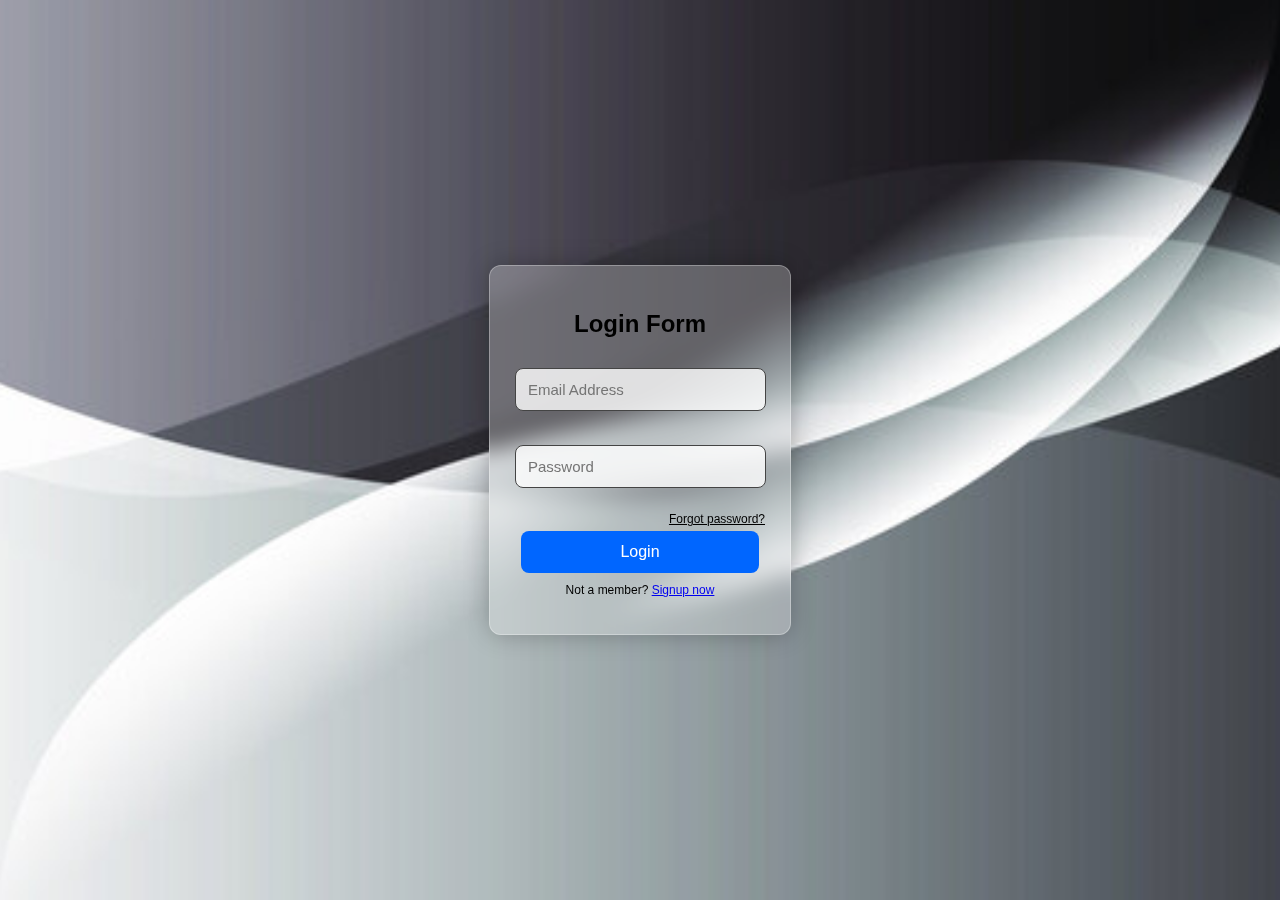
<file: index.html>
<!DOCTYPE html>
<html lang="en">
<head>
    <meta name="viewport" content="width=device-width, initial-scale=1.0">
    <title>Login</title>
    <link rel="stylesheet" href="style.css">
    <script defer src="script.js"></script>
</head>
<body>

<div class="container">
    <h2>Login Form</h2>

    <form id="loginForm">
        <input type="email" id="loginEmail" placeholder="Email Address">
        <p class="error" id="loginEmailError"></p>

        <input type="password" id="loginPassword" placeholder="Password">
        <p class="error" id="loginPasswordError"></p>

        <a href="#" class="forgot">Forgot password?</a>

        <button type="submit" class="btn">Login</button>

        <p class="link">
            Not a member? <a href="signup.html">Signup now</a>
        </p>
    </form>
</div>

</body>
</html>
</file>
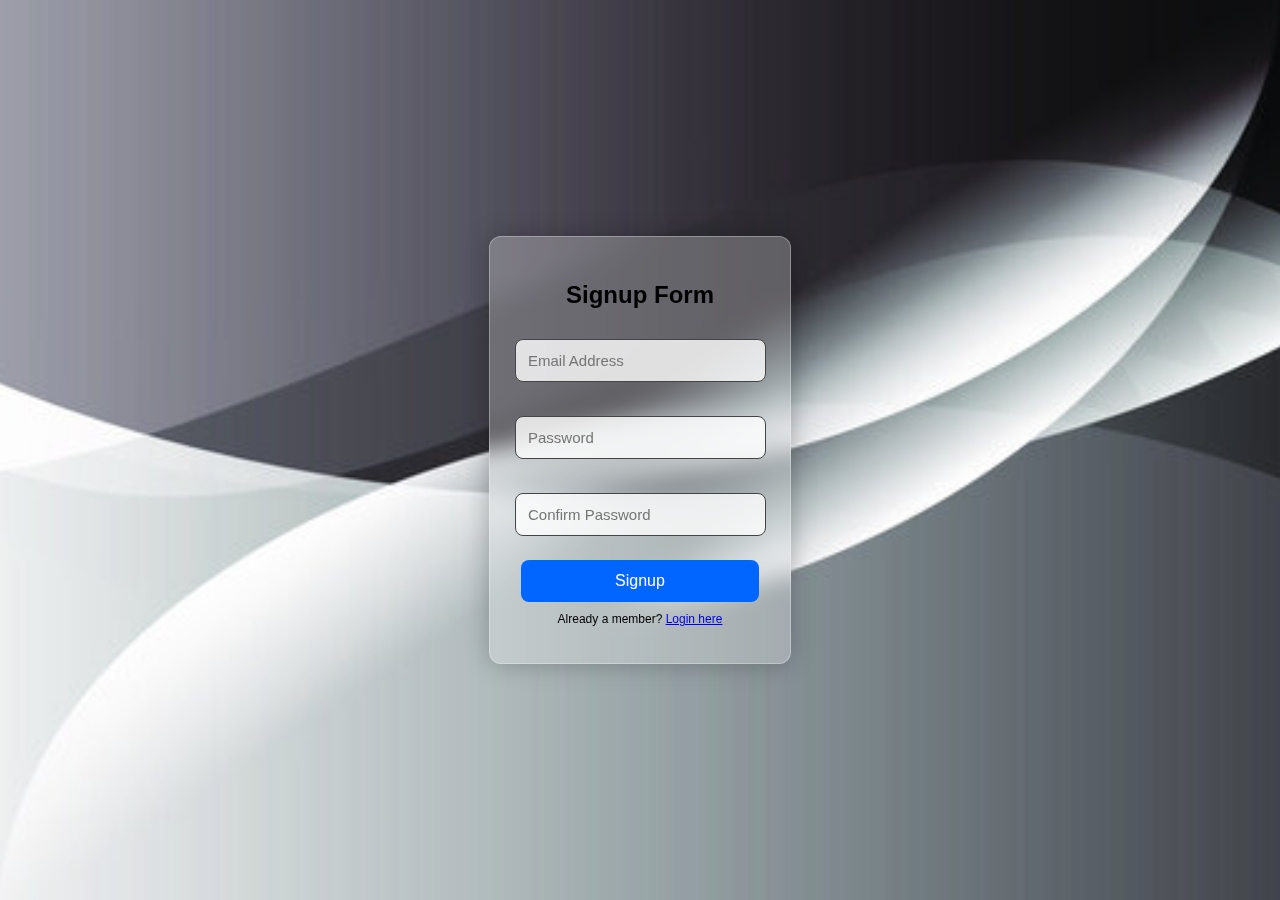
<file: signup.html>
<!DOCTYPE html>
<html lang="en">
<head>
    <meta charset="UTF-8">
    <title>Signup</title>
    <link rel="stylesheet" href="style.css">
    <script defer src="script.js"></script>
</head>
<body>

<div class="container">
    <h2>Signup Form</h2>

    <form id="signupForm">
        <input type="email" id="signupEmail" placeholder="Email Address">
        <p class="error" id="signupEmailError"></p>

        <input type="password" id="signupPassword" placeholder="Password">
        <p class="error" id="signupPasswordError"></p>

        <input type="password" id="confirmPassword" placeholder="Confirm Password">
        <p class="error" id="confirmPasswordError"></p>

        <button type="submit" class="btn">Signup</button>

        <p class="link">
            Already a member? <a href="index.html">Login here</a>
        </p>
    </form>
</div>

</body>
</html>
</file>
<file: style.css>
body {
    margin: 0;
    padding: 0;
    background: url("image.jpg") no-repeat center center/cover;
    font-family: Arial, sans-serif;
    height: 100vh;
    display: flex;
    justify-content: center;
    align-items: center;
}

.container {
    width: 250px;
    background: rgba(255, 255, 255, 0.25);
    padding: 25px;
    border-radius: 12px;
    backdrop-filter: blur(12px);
    -webkit-backdrop-filter: blur(12px);
    box-shadow: 0px 0px 25px rgba(0,0,0,0.25);
    text-align: center;
    border: 1px solid rgba(255,255,255,0.3);
}

h2 {
    margin-bottom: 20px;
    color: #000;
    font-weight: bold;
}

input {
    width: 90%;
    padding: 12px;
    margin: 10px 0;
    border-radius: 8px;
    border: 1px solid #444;
    font-size: 15px;
    background: rgba(255,255,255,0.8);
}

.error {
    color: red;
    font-size: 13px;
    margin: -5px 0 5px;
    height: 14px;
}

.btn {
    width: 95%;
    padding: 12px;
    background: #0066ff;
    border: none;
    border-radius: 8px;
    color: white;
    font-size: 16px;
    cursor: pointer;
}

.btn:hover {
    background: #0044cc;
}

.forgot {
    display: block;
    margin: 5px 0;
    text-align: right;
    font-size: 12px;
    color: #000;
}

.link {
    margin-top: 10px;
    font-size: 12px;
}
</file>
